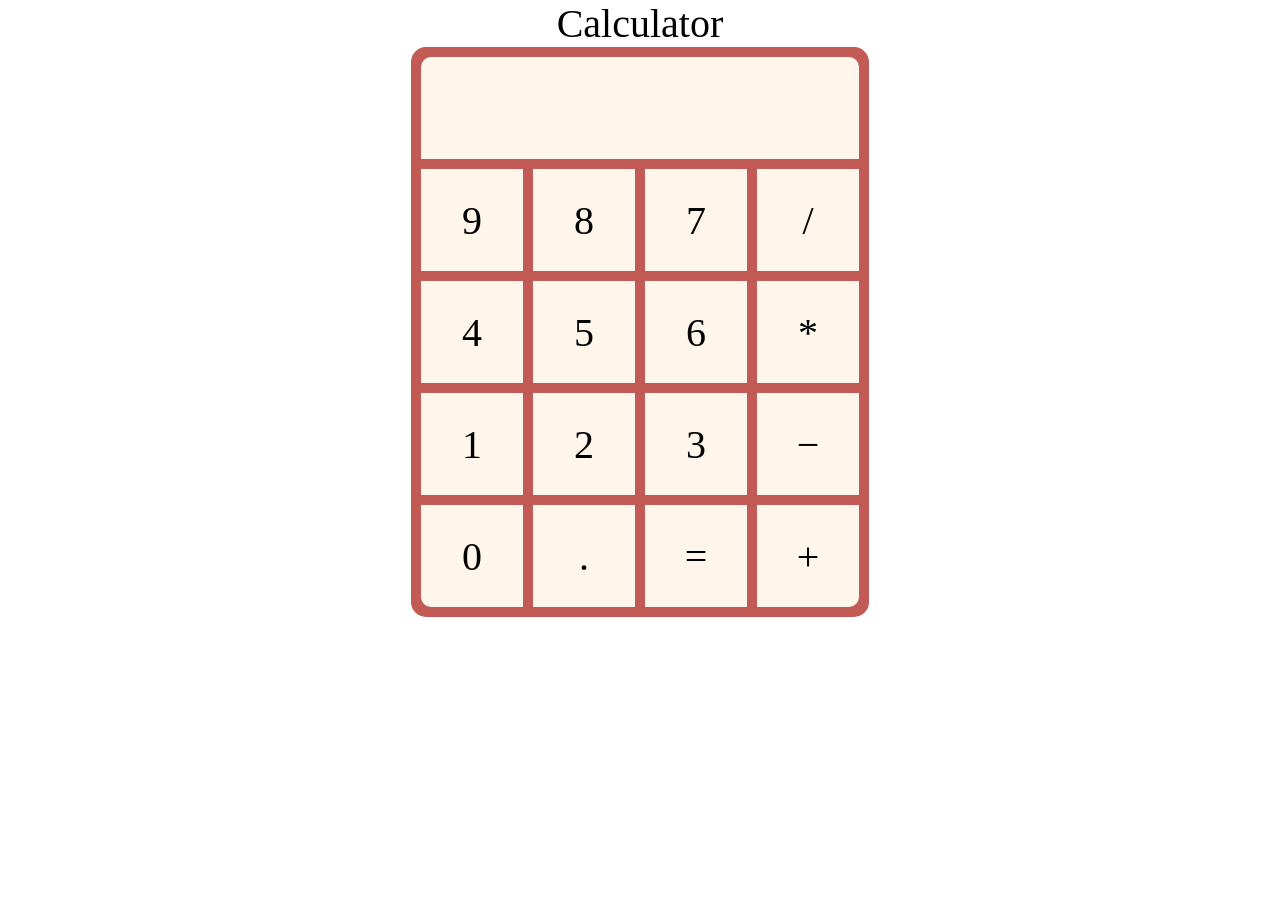
<file: index.html>
<!DOCTYPE html>

<html>

  <head>

    <meta charset="utf-8">
    <meta name="author" content="Antonino Ciancimino">

    <title>Calculator</title>

    <link rel="stylesheet" href="style.css">
    <script src="calculator.js"></script>

  </head>

  <body>

    <table id="calc-table" class="centered-box">
      <caption>Calculator</caption>

      <!-- First calculator row -->
      <tr>
        <td colspan="4" id="calc-table-digits-area">
          <span id="digitsArea"></span>
        </td>
      </tr>

      <!-- Second calculator row -->
      <tr>
        <td class="calc-table-cell">
          <a onclick="numButtonClicked(9)">9</a>
        </td>

        <td class="calc-table-cell">
          <a onclick="numButtonClicked(8)">8</a>
        </td>

        <td class="calc-table-cell">
          <a onclick="numButtonClicked(7)">7</a>
        </td>

        <td class="calc-table-cell calc-table-top-right-corner-cell">
          <a onclick="operatorButtonClicked('/')">/</a>
        </td>
      </tr>

      <!-- Third calculator row -->
      <tr>
        <td class="calc-table-cell">
          <a onclick="numButtonClicked(4)">4</a>
        </td>

        <td class="calc-table-cell">
          <a onclick="numButtonClicked(5)">5</a>
        </td>

        <td class="calc-table-cell">
          <a onclick="numButtonClicked(6)">6</a>
        </td>

        <td class="calc-table-cell">
          <a onclick="operatorButtonClicked('*')">*</a>
        </td>
      </tr>

      <!-- Fourth calculator row -->
      <tr>
        <td class="calc-table-cell">
          <a onclick="numButtonClicked(1)">1</a>
        </td>

        <td class="calc-table-cell">
          <a onclick="numButtonClicked(2)">2</a>
        </td>

        <td class="calc-table-cell">
          <a onclick="numButtonClicked(3)">3</a>
        </td>

        <td class="calc-table-cell">
          <a onclick="operatorButtonClicked('−')">−</a>
        </td>
      </tr>

      <!-- Fifth calculator row -->
      <tr>
        <td class="calc-table-cell calc-table-bottom-left-corner-cell">
          <a onclick="numButtonClicked(0)">0</a>
        </td>

        <td class="calc-table-cell">
          <a onclick="">.</a>
        </td>

        <td rowspan="2" class="calc-table-cell">
          <a onclick="resultButtonClicked()">=</a>
        </td>

        <td class="calc-table-cell calc-table-bottom-right-corner-cell">
          <a onclick="operatorButtonClicked('+')">+</a>
        </td>
      </tr>

    </table>

  </body>

</html>
</file>
<file: style.css>
body
{
  margin: 0;
}

.centered-box
{
  margin: auto;
}

#calc-table
{
  font-size: 40px;

  border-spacing: 10px;
  border-radius: 15px;

  background-color: #C25B56;
}

#calc-table .calc-table-bottom-right-corner-cell
{
  border-radius: 0 0 10px 0;
}

#calc-table .calc-table-bottom-left-corner-cell
{
  border-radius: 0 0 0 10px;
}

#calc-table .calc-table-cell
{
  width: 100px;
  height: 100px;

  text-align: center;

  cursor: pointer;

  background-color: #FEF6EB;
}

#calc-table .calc-table-cell > a
{
  display: block;
}

#calc-table #calc-table-digits-area
{
  height: 100px;

  text-align: right;

  border-radius: 10px 10px 0 0;

  background-color: #FEF6EB;
}
</file>
